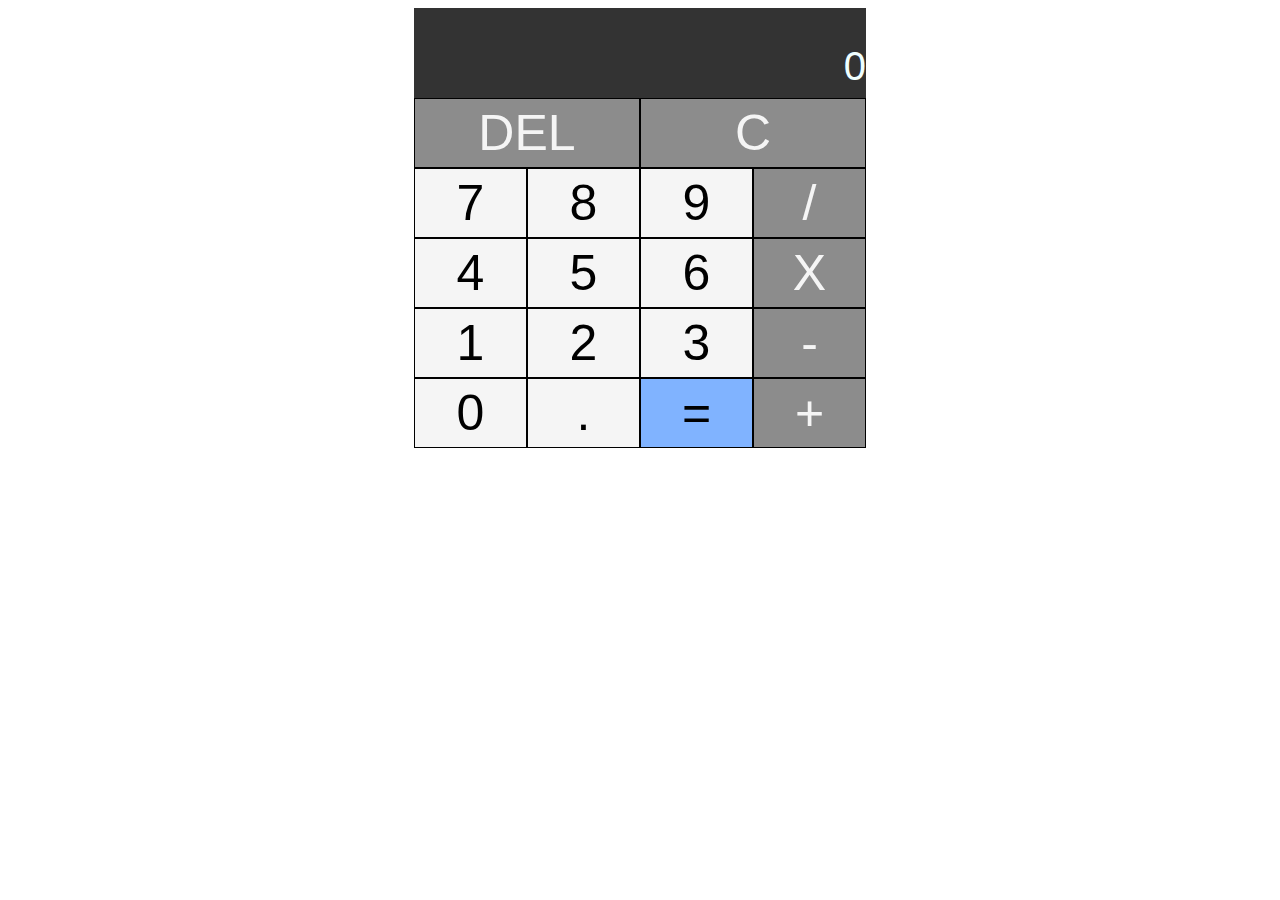
<file: Calculator/ca.html>
<html>

    <head>
        <meta name="viewport" content="width=device-width, initial-scale=0.75">
        <title>Calculator</title>
    </head>

    <style>

        .box
        {
            background-color: #333333;
            color: azure;
            width: 452px;
            margin: auto;
        }

        .digits
        {
            text-align: center; 
            width: 113px;
            height: 70px;
            border-color: black;
            border-style: groove;
            border-width: 1px;
            font-size: 50px;
            font-family:'Franklin Gothic Medium', 'Arial Narrow', Arial, sans-serif;
            float: left;
            background-color: whitesmoke;
            color: black;
            cursor: pointer;
        }

        .operations
        {
            text-align: center; 
            width: 113px;
            height: 70px;
            border-color: black;
            border-style: groove;
            border-width: 1px;
            font-size: 50px;
            font-family:'Franklin Gothic Medium', 'Arial Narrow', Arial, sans-serif;
            float: left;
            background-color: #8c8c8c;
            color: whitesmoke;
            cursor: pointer;
        }

        .operations:active 
        {
            background-color: #ffffff;
            color: black;
        }

        .digits:active 
        {
            background-color: #666666;
            color: whitesmoke;
        }

        .calc
        {
            float: right;
            font-family: 'Gill Sans', 'Gill Sans MT', Calibri, 'Trebuchet MS', sans-serif;
        }

    </style>

    <script>

        let s='', arr=[];

        function calculator(x)
        {
            if(x==undefined) //reset all
            {
                document.getElementById("0").innerHTML= '';
                document.getElementById("1").innerHTML= 0;
                s='';
                arr=[];
            }

            else
            {
                arr.push(x);
                s+=x;
                document.getElementById("0").innerHTML= s;   
                
                if(s.length>38)
                {
                    alert("You've exceeded the calculator display limits!")
                    location.reload();
                }
            }

            if(x=='=')
            {
                let temp='', result, operation= '', start= false;

                if(document.getElementById("1").innerHTML== 'NaN' || Number.isInteger(arr[0]))
                result=0;

                else
                {
                    start= true;

                    if(document.getElementById("1").innerHTML.includes('.')) // fraction
                    result= parseFloat(document.getElementById("1").innerHTML);

                    else
                    result= parseInt(document.getElementById("1").innerHTML); // number
                }
                
                for(var i=0; i<arr.length; i++)
                {
                    let check=true;

                    if(Number.isInteger(arr[i]) || arr[i]=='.' || (arr[i]=='-' && (arr[i-1]=='/' || arr[i-1]=='X')))
                    {
                        temp+=arr[i];
                        check=false;
                    }

                    if(!Number.isInteger(arr[i]) && arr[i]!='.' && check==true)
                    {
                        if(temp.includes('.')) // check syntax
                        {
                            let count= temp.split('.');
                            
                            if(count.length>2 || count[0]=='')
                            {
                                result='NaN';
                                break;
                            }
                        }

                        if(start==false)
                        {
                            if(temp.includes('.'))
                            result= parseFloat(temp);

                            else
                            result= parseInt(temp);

                            start=true;
                        }

                        if(operation=='+')
                        {
                            if(temp.includes('.'))
                            result= result + parseFloat(temp);

                            else
                            result= result + parseInt(temp);
                        }
                        

                        if(operation=='-')
                        {
                            if(temp.includes('.'))
                            result= result - parseFloat(temp);

                            else
                            result= result - parseInt(temp);
                        }

                        if(operation=='X')
                        {
                            if(temp.includes('.'))
                            result= result * parseFloat(temp);

                            else
                            result= result * parseInt(temp);
                        }

                        if(operation=='/')
                        {
                            if(temp.includes('.'))
                            result= result / parseFloat(temp);

                            else
                            result= result / parseInt(temp);
                        }

                        operation=arr[i];

                        temp='';
                    }
                }

                arr=[];

                s='' + result;

                if(s.length>19)
                result= result.toFixed(19);

                s='';

                document.getElementById("0").innerHTML= '';
                document.getElementById("1").innerHTML= result;

                if(document.getElementById("1").innerHTML.length>22)
                { 
                    alert("You've exceeded the calculator display limits!")
                    location.reload();
                }
            }
        }

        function del()
        {
            s=s.substring(0,s.length-1);
            arr=arr.slice(0, arr.length-1);

            document.getElementById("0").innerHTML=s;
        }

    </script>

    <body>
        
        <div class="box">
            
            <span class="calc" style="font-size: 20px;" id="0"></span><br><br>

            <span class="calc" style="font-size: 40px;" id="1">0</span><br><br><br>

            <button class="operations" style="width: 226px;" onclick="del()">DEL</button>
            <button class="operations" style="width: 226px;" onclick="calculator()">C</button>

            <button class="digits" onclick="calculator(7)">7</button>
            <button class="digits" onclick="calculator(8)">8</button>
            <button class="digits" onclick="calculator(9)">9</button>
            <button class="operations" onclick="calculator('/')">/</button>

            <button class="digits" onclick="calculator(4)">4</button>
            <button class="digits" onclick="calculator(5)">5</button>
            <button class="digits" onclick="calculator(6)">6</button>
            <button class="operations" onclick="calculator('X')">X</button>
            
            <button class="digits" onclick="calculator(1)">1</button>
            <button class="digits" onclick="calculator(2)">2</button>
            <button class="digits" onclick="calculator(3)">3</button>
            <button class="operations" onclick="calculator('-')">-</button>

            <button class="digits" onclick="calculator(0)">0</button>
            <button class="digits" onclick="calculator('.')">.</button>
            <button class="digits" style="background-color: #80b3ff" onclick="calculator('=')">=</button>
            <button class="operations" onclick="calculator('+')">+</button>

        </div>
   
    </body>

</html>
</file>
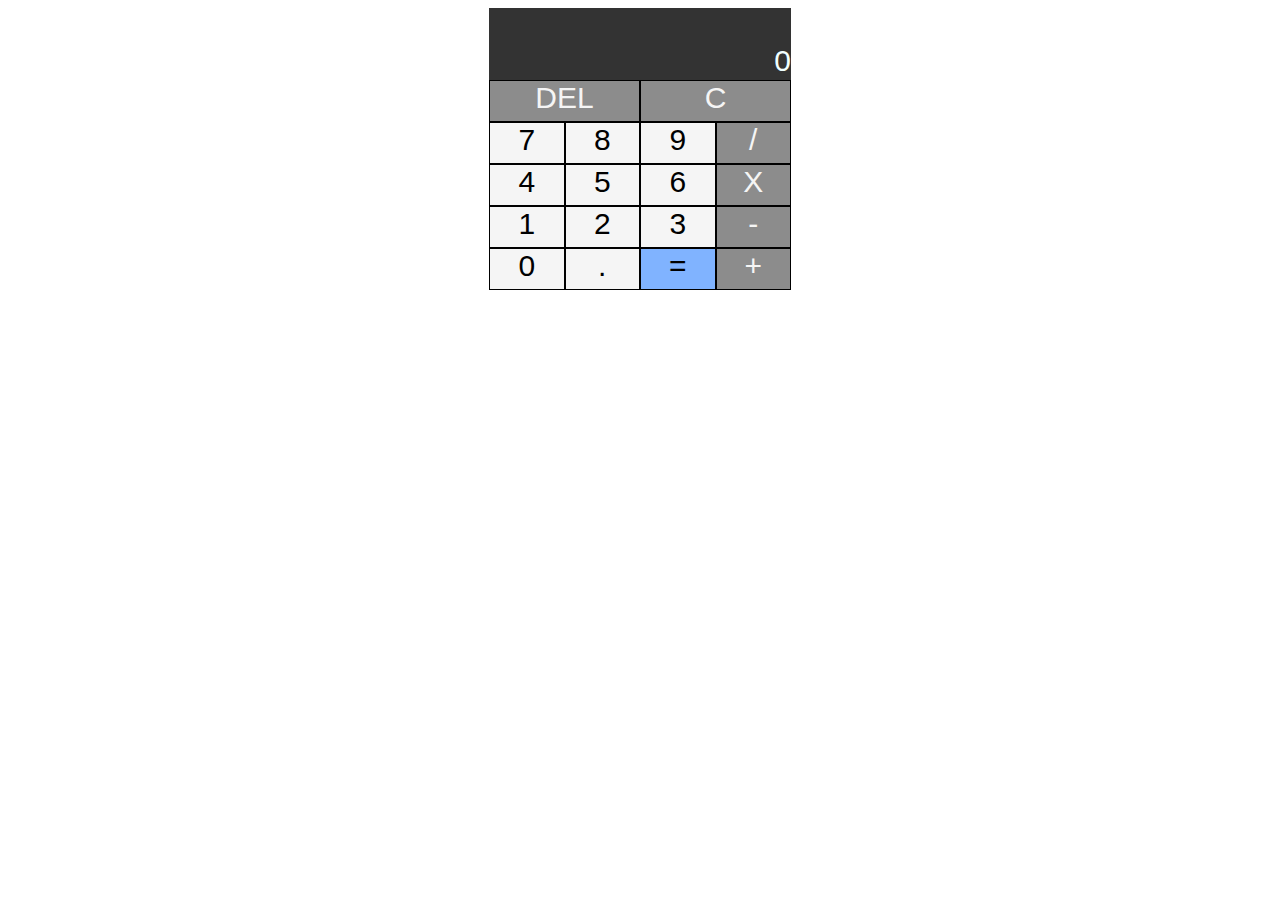
<file: Calculator/calc.html>
<html>

    <head>
        <meta name="viewport" content="width=device-width, initial-scale=0.75">
        <title>Calculator</title>
    </head>

    <style>

        .box
        {
            background-color: #333333;
            color: azure;
            width: 302px;
            margin: auto;
        }

        .digits
        {
            text-align: center; 
            width: 73.5px;
            height: 40px;
            border-color: black;
            border-style: groove;
            border-width: 1px;
            font-size: 30px;
            font-family:'Franklin Gothic Medium', 'Arial Narrow', Arial, sans-serif;
            float: left;
            background-color: whitesmoke;
            color: black;
            cursor: pointer;
        }

        .operations
        {
            text-align: center; 
            width: 73.5px;
            height: 40px;
            border-color: black;
            border-style: groove;
            border-width: 1px;
            font-size: 30px;
            font-family:'Franklin Gothic Medium', 'Arial Narrow', Arial, sans-serif;
            float: left;
            background-color: #8c8c8c;
            color: whitesmoke;
            cursor: pointer;
        }

        .operations:active 
        {
            background-color: #ffffff;
            color: black;
        }

        .digits:active 
        {
            background-color: #666666;
            color: whitesmoke;
        }

        .calc
        {
            float: right;
            font-family: 'Gill Sans', 'Gill Sans MT', Calibri, 'Trebuchet MS', sans-serif;
        }

    </style>

    <script>

        let s='', arr=[];

        function calculator(x)
        {
            if(x==undefined) //reset all
            {
                document.getElementById("0").innerHTML= '';
                document.getElementById("1").innerHTML= 0;
                s='';
                arr=[];
            }

            else
            {
                arr.push(x);
                s+=x;
                document.getElementById("0").innerHTML= s;   
                
                if(s.length>37)
                {
                    alert("You've exceeded the calculator display limits!")
                    location.reload();
                }
            }

            if(x=='=')
            {
                let temp='', result, operation= '', start= false;

                if(document.getElementById("1").innerHTML== 'NaN' || Number.isInteger(arr[0]))
                result=0;

                else
                {
                    start= true;

                    if(document.getElementById("1").innerHTML.includes('.')) // fraction
                    result= parseFloat(document.getElementById("1").innerHTML);

                    else
                    result= parseInt(document.getElementById("1").innerHTML); // number
                }
                
                for(var i=0; i<arr.length; i++)
                {
                    let check=true;

                    if(Number.isInteger(arr[i]) || arr[i]=='.' || (arr[i]=='-' && (arr[i-1]=='/' || arr[i-1]=='X')))
                    {
                        temp+=arr[i];
                        check=false;
                    }

                    if(!Number.isInteger(arr[i]) && arr[i]!='.' && check==true)
                    {
                        if(temp.includes('.')) // check syntax
                        {
                            let count= temp.split('.');
                            
                            if(count.length>2 || count[0]=='')
                            {
                                result='NaN';
                                break;
                            }
                        }

                        if(start==false)
                        {
                            if(temp.includes('.'))
                            result= parseFloat(temp);

                            else
                            result= parseInt(temp);

                            start=true;
                        }

                        if(operation=='+')
                        {
                            if(temp.includes('.'))
                            result= result + parseFloat(temp);

                            else
                            result= result + parseInt(temp);
                        }
                        

                        if(operation=='-')
                        {
                            if(temp.includes('.'))
                            result= result - parseFloat(temp);

                            else
                            result= result - parseInt(temp);
                        }

                        if(operation=='X')
                        {
                            if(temp.includes('.'))
                            result= result * parseFloat(temp);

                            else
                            result= result * parseInt(temp);
                        }

                        if(operation=='/')
                        {
                            if(temp.includes('.'))
                            result= result / parseFloat(temp);

                            else
                            result= result / parseInt(temp);
                        }

                        operation=arr[i];

                        temp='';
                    }
                }

                arr=[];

                s='' + result;

                if(s.length>17)
                result= result.toFixed(17);

                s='';

                document.getElementById("0").innerHTML= '';
                document.getElementById("1").innerHTML= result;

                if(document.getElementById("1").innerHTML.length>20)
                { 
                    alert("You've exceeded the calculator display limits!")
                    location.reload();
                }
            }
        }

        function del()
        {
            let string=document.getElementById("1").innerHTML;
            document.getElementById("1").innerHTML=string.substring(0,string.length-1);

            if(document.getElementById("1").innerHTML=='' || string=='NaN')
            document.getElementById("1").innerHTML=0;
        }

    </script>

    <body>
        
        <div class="box">
            
            <span class="calc" id="0"></span><br><br>

            <span class="calc" style="font-size: 30px;" id="1">0</span><br><br>

            <span class="operations" style="width: 149px;" onclick="del()">DEL</span>
            <span class="operations" style="width: 149px;" onclick="calculator()">C</span>

            <span class="digits" onclick="calculator(7)">7</span>
            <span class="digits" onclick="calculator(8)">8</span>
            <span class="digits" onclick="calculator(9)">9</span>
            <span class="operations" onclick="calculator('/')">/</span>

            <span class="digits" onclick="calculator(4)">4</span>
            <span class="digits" onclick="calculator(5)">5</span>
            <span class="digits" onclick="calculator(6)">6</span>
            <span class="operations" onclick="calculator('X')">X</span>
            
            <span class="digits" onclick="calculator(1)">1</span>
            <span class="digits" onclick="calculator(2)">2</span>
            <span class="digits" onclick="calculator(3)">3</span>
            <span class="operations" onclick="calculator('-')">-</span>

            <span class="digits" onclick="calculator(0)">0</span>
            <span class="digits" onclick="calculator('.')">.</span>
            <span class="digits" style="background-color: #80b3ff" onclick="calculator('=')">=</span>
            <span class="operations" onclick="calculator('+')">+</span>

        </div>
   
    </body>

</html>
</file>
